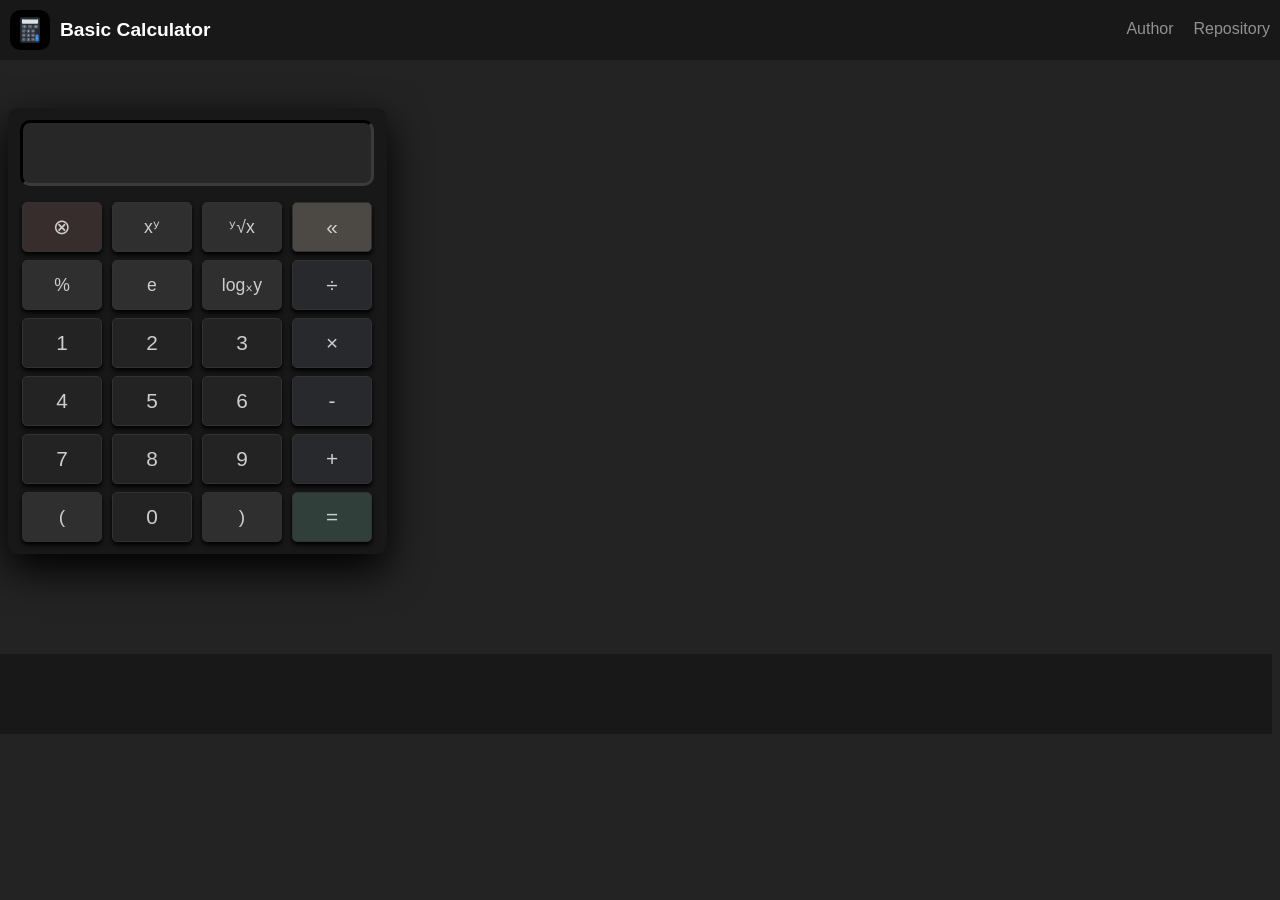
<file: SimpleCalc/index.html>
<!DOCTYPE html>
<html>
    <head>
        <meta charset="UTF-8">
        <meta name="description" content="A simple calculator frontend">
        <meta name="author" content="Nimai_HK">
        <meta name="viewport" content="width=device-width, intial-scale=1.0">
        <title>Calculator</title>
        <script>
        </script>
        <link rel="stylesheet" href="Styles.css">
        <link rel="icon" type="image/svg" href="logo.svg">
    </head>
    <body>
        <header id="header">
            <nav id="main-nav">
                <div id="logo">
                    <img id="logo-img" src="logo.svg" width="40" height="40" alt="Sample Calculator Website"></img>
                    <div id="logo-text">Basic Calculator</div>
                </div>
                <div id="links">
                    <a href="https://www.github.com/Nimai-HK" target="_blank">Author</a>
                    <a href="https://github.com/Nimai-HK/Simple-Calculator" target="_blank">Repository</a>
                </div>
            </nav>
        </header>
        <main>
            <div id="calculator-back">
                <div id="calc-display">
                </div>
                <div id="calc-buttons">
                    <button id="clr">⊗</button>
                    <button class="calc-func-sub" id="calc-pow">xʸ</button>
                    <button class="calc-func-sub" id="calc-root">ʸ√x</button>
                    <button id="del">«</button>
                    <button class="calc-func-sub" id="calc-cent">%</button>
                    <button class="calc-func-sub" id="calc-exp">e</button>
                    <button class="calc-func-sub" id="calc-log">logₓy</button>
                    <button class="calc-func" id="calc-div">÷</button>
                    <button id="num">1</button>
                    <button id="num">2</button>
                    <button id="num">3</button>
                    <button class="calc-func" id="calc-mul">×</button>
                    <button id="num">4</button>
                    <button id="num">5</button>
                    <button id="num">6</button>
                    <button class="calc-func" id="calc-diff">-</button>
                    <button id="num">7</button>
                    <button id="num">8</button>
                    <button id="num">9</button>
                    <button class="calc-func" id="calc-sum">+</button>
                    <button id="bracket">(</button>
                    <button id="num">0</button>
                    <button id="bracket">)</button>
                    <button id="solve">=</button>
                </div>
            </div>
        </main>
        <footer>
            
        </footer>
    </body>
</html>
</file>
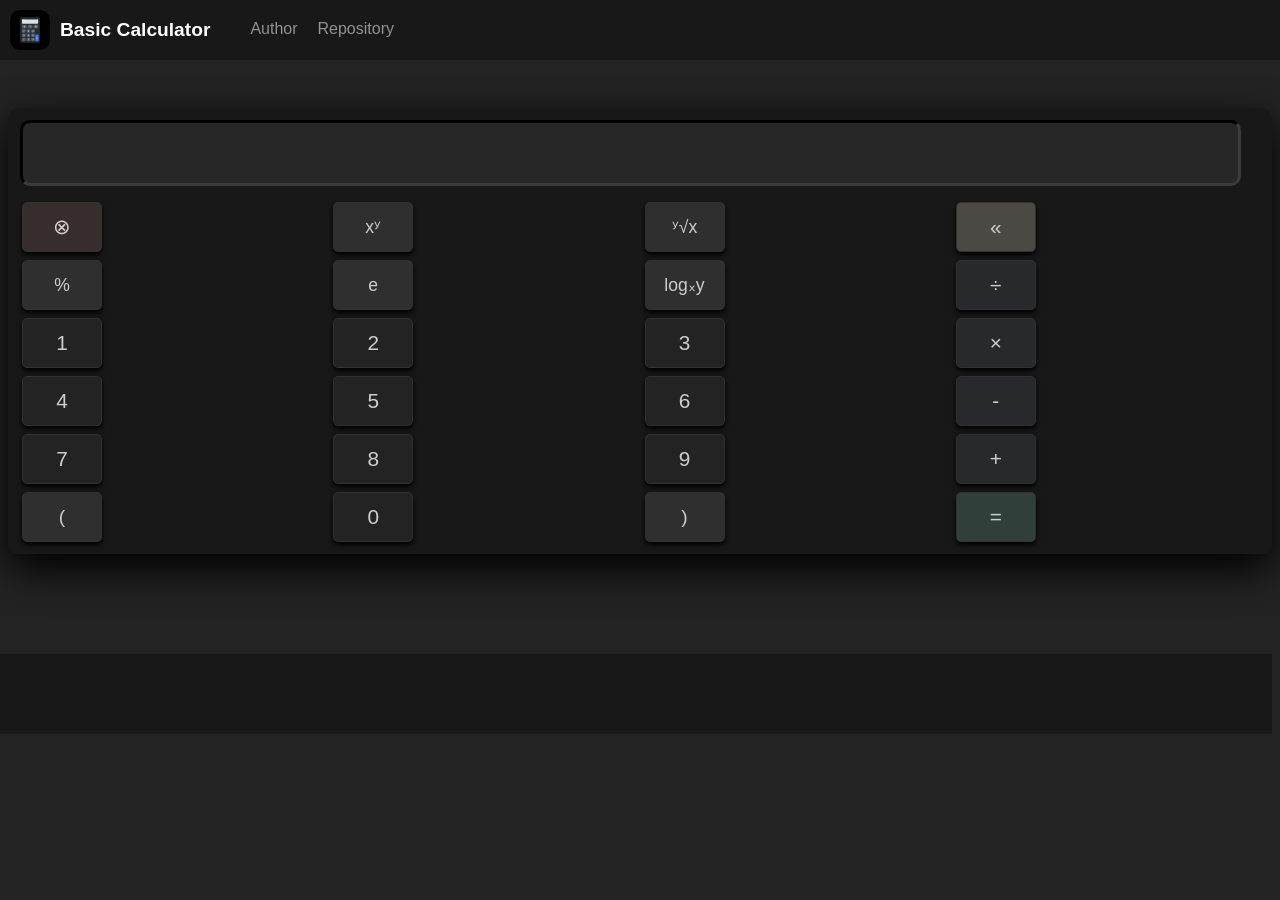
<file: Calculator.html>
<!DOCTYPE html>
<html>
    <head>
        <meta charset="UTF-8">
        <meta name="description" content="A simple calculator frontend">
        <meta name="author" content="Nimai_HK">
        <meta name="viewport" content="width=device-width, intial-scale=1.0">
        <title>Calculator</title>
        <script>
        </script>
        <link rel="stylesheet" href="Styles.css">
        <link rel="icon" type="image/svg" href="logo.svg">
    </head>
    <body>
        <header id="header">
            <nav id="main-nav">
                <div id="logo">
                <img id="logo-img" src="logo.svg" width="40" height="40" alt="Sample Calculator Website"></img>
                <div id="logo-text">Basic Calculator</div>
                </div>
                <div id="links">
                    <a href="https://www.github.com/Nimai-HK" target="_blank">Author</a>
                    <a href="https://www.github.com/Nimai-HK/Simple-Calculator-FrontEnd" target="_blank">Repository</a>
                </div>
            </nav>
        </header>
        <main>
            <div id="calculator-back">
                <div id="calc-display">
                </div>
                <div id="calc-buttons">
                    <button id="clr">⊗</button>
                    <button class="calc-func-sub" id="calc-pow">xʸ</button>
                    <button class="calc-func-sub" id="calc-root">ʸ√x</button>
                    <button id="del">«</button>
                    <button class="calc-func-sub" id="calc-cent">%</button>
                    <button class="calc-func-sub" id="calc-exp">e</button>
                    <button class="calc-func-sub" id="calc-log">logₓy</button>
                    <button class="calc-func" id="calc-div">÷</button>
                    <button id="num">1</button>
                    <button id="num">2</button>
                    <button id="num">3</button>
                    <button class="calc-func" id="calc-mul">×</button>
                    <button id="num">4</button>
                    <button id="num">5</button>
                    <button id="num">6</button>
                    <button class="calc-func" id="calc-diff">-</button>
                    <button id="num">7</button>
                    <button id="num">8</button>
                    <button id="num">9</button>
                    <button class="calc-func" id="calc-sum">+</button>
                    <button id="bracket">(</button>
                    <button id="num">0</button>
                    <button id="bracket">)</button>
                    <button id="solve">=</button>
                </div>
            </div>
        </main>
        <footer>
            
        </footer>
    </body>
</html>
</file>
<file: SimpleCalc/Styles.css>
:root {
    --bg: #232323;
}
html {
    scroll-behavior: smooth;
}
body {
    background-color: var(--bg);
    color: #fff;
    font-family: 'Nunito', sans-serif;
    padding-top: 100px;
}
header {
    position: fixed;
    top: 0;
    left: 0;
    width: 100%;
    height: 60px;
    background-color: #181818;
    z-index: 1000;
}
#main-nav {
    width: 100%;
    align-items: center;
    display: inline-flex;
}
footer {
    position:static;
    margin-bottom: -10%;
    margin-left: -10%;
    width: 110%;
    height: 80px;
    background-color: #181818;
}
#logo {
    margin-left: 10px;
    flex-direction: row;
    display: inline-flex;
    align-items: center;
}
#logo-img{
    margin-top: 10px;
    border-radius: 10px;
}
#logo-text {
    font-size: 1.2rem;
    font-weight: bold;
    margin-left: 10px;
    margin-top: 9px;
}
#links a{
    text-decoration: none;
    color: #929292;
    margin-left: 20px;
}
#links a:hover {
    color: #73a4df;
}
#links {
    align-items: center;
    display: inline-flex;
    margin-top: 8px;
    margin-left: 20px;
    position: absolute;
    right: 10px;
}
#calculator-back {
    box-sizing: content-box;
    max-width: 355px;
    align-self: center;
    justify-self: center;
    background-color: #181818;
    height: content-box;
    padding: 12px;
    border-radius: 10px;
    box-shadow: 0px 15px 40px #000;
    margin-bottom: 100px;
}
#calc-buttons button{
    height: 50px;
    width: 80px;
    border: 1px solid #323232;
    box-shadow: 0px 3px 5px #000;
    border-radius: 5px;
    margin-top: 6px;
    margin-left: 2px;
    font-family: 'Nunito', sans-serif;
    color: #cfcece;
}
#calc-display {
    width: 98%;
    height: 60px;
    background-color: #272727;
    border-radius: 10px;
    text-align: right;
    margin-bottom: 10px;
    font-size: 2rem;
    border: 3px inset #3b3b3b;
}
#clr {
    background-color: #382d2d;
    font-size: 1.3rem;
}
#del {
    background-color: #4c4944;
    font-size: 1.3rem;
}
#solve {
    background-color: #313f3a;
    font-size: 1.3rem;
}
.calc-func {
    background-color: #27292c;
    font-size: 1.3rem;
}
#clr:hover {
    background-color: #5e2929;
}
#del:hover {
    background-color: #816639;
}
#solve:hover {
    background-color: #376354;
}
.calc-func:hover {
    background-color: #2b3743;
}
.calc-func-sub {
    background-color: #2f2f2f;
    font-size: 1.1rem;
}
.calc-func-sub:hover {
    background-color: #212121;
}
#num {
    background-color: #232323;
    font-size: 1.3rem;
}
#num:hover {
    background-color: #333333;
}
#calc-buttons {
    display: grid;
    grid-template-columns: repeat(4, auto);
    grid-template-rows: repeat(6,auto);
    row-gap: 2px;
    column-gap: 5px;
    box-sizing: content-box;
}
#bracket {
    background-color: #2f2f2f;
    font-size: 1.2rem;
}
#bracket:hover {
    background-color: #212121;
}
#clr:active {
    background-color: #2f1414;
}
#del:active {
    background-color: #4b3b21;
}
#solve:active {
    background-color: #1c332b;
}
.calc-func:active {
    background-color: #1a2734;
}
.calc-func-sub:active {
    background-color: #131313;
}
#num:active {
    background-color: #1e1e1e;
}
#bracket:active {
    background-color: #131313;
}
</file>
<file: Styles.css>
:root {
    --bg: #232323;
}
html {
    scroll-behavior: smooth;
}
body {
    background-color: var(--bg);
    color: #fff;
    font-family: 'Nunito', sans-serif;
    padding-top: 100px;
}
header {
    position: fixed;
    top: 0;
    left: 0;
    width: 100%;
    height: 60px;
    background-color: #181818;
    z-index: 1000;
}
#main-nav {
    width: 100%;
    align-items: center;
    display: inline-flex;
}
footer {
    position:static;
    margin-bottom: -10%;
    margin-left: -10%;
    width: 110%;
    height: 80px;
    background-color: #181818;
}
#logo {
    margin-left: 10px;
    flex-direction: row;
    display: inline-flex;
    align-items: center;
}
#logo-img{
    margin-top: 10px;
    border-radius: 10px;
}
#logo-text {
    font-size: 1.2rem;
    font-weight: bold;
    margin-left: 10px;
    margin-top: 9px;
}
#links a{
    text-decoration: none;
    color: #929292;
    margin-left: 20px;
}
#links a:hover {
    color: #73a4df;
}
#links {
    align-items: center;
    display: inline-flex;
    margin-top: 8px;
    margin-left: 20px;
}
#calculator-back {
    box-sizing: content-box;
    min-width: 335px;
    align-self: center;
    justify-self: center;
    background-color: #181818;
    height: content-box;
    padding: 12px;
    border-radius: 10px;
    box-shadow: 0px 15px 40px #000;
    margin-bottom: 100px;
}
#calc-buttons button{
    height: 50px;
    width: 80px;
    border: 1px solid #323232;
    box-shadow: 0px 3px 5px #000;
    border-radius: 5px;
    margin-top: 6px;
    margin-left: 2px;
    font-family: 'Nunito', sans-serif;
    color: #cfcece;
}
#calc-display {
    width: 98%;
    height: 60px;
    background-color: #272727;
    border-radius: 10px;
    text-align: right;
    margin-bottom: 10px;
    font-size: 2rem;
    border: 3px inset #3b3b3b;
}
#clr {
    background-color: #382d2d;
    font-size: 1.3rem;
}
#del {
    background-color: #4c4944;
    font-size: 1.3rem;
}
#solve {
    background-color: #313f3a;
    font-size: 1.3rem;
}
.calc-func {
    background-color: #27292c;
    font-size: 1.3rem;
}
#clr:hover {
    background-color: #5e2929;
}
#del:hover {
    background-color: #816639;
}
#solve:hover {
    background-color: #376354;
}
.calc-func:hover {
    background-color: #2b3743;
}
.calc-func-sub {
    background-color: #2f2f2f;
    font-size: 1.1rem;
}
.calc-func-sub:hover {
    background-color: #212121;
}
#num {
    background-color: #232323;
    font-size: 1.3rem;
}
#num:hover {
    background-color: #333333;
}
#calc-buttons {
    display: grid;
    grid-template-columns: repeat(4, 1fr);
    grid-template-rows: repeat(4, 1fr);
    row-gap: 2px;
    column-gap: 5px;
}
#bracket {
    background-color: #2f2f2f;
    font-size: 1.2rem;
}
#bracket:hover {
    background-color: #212121;
}
</file>
